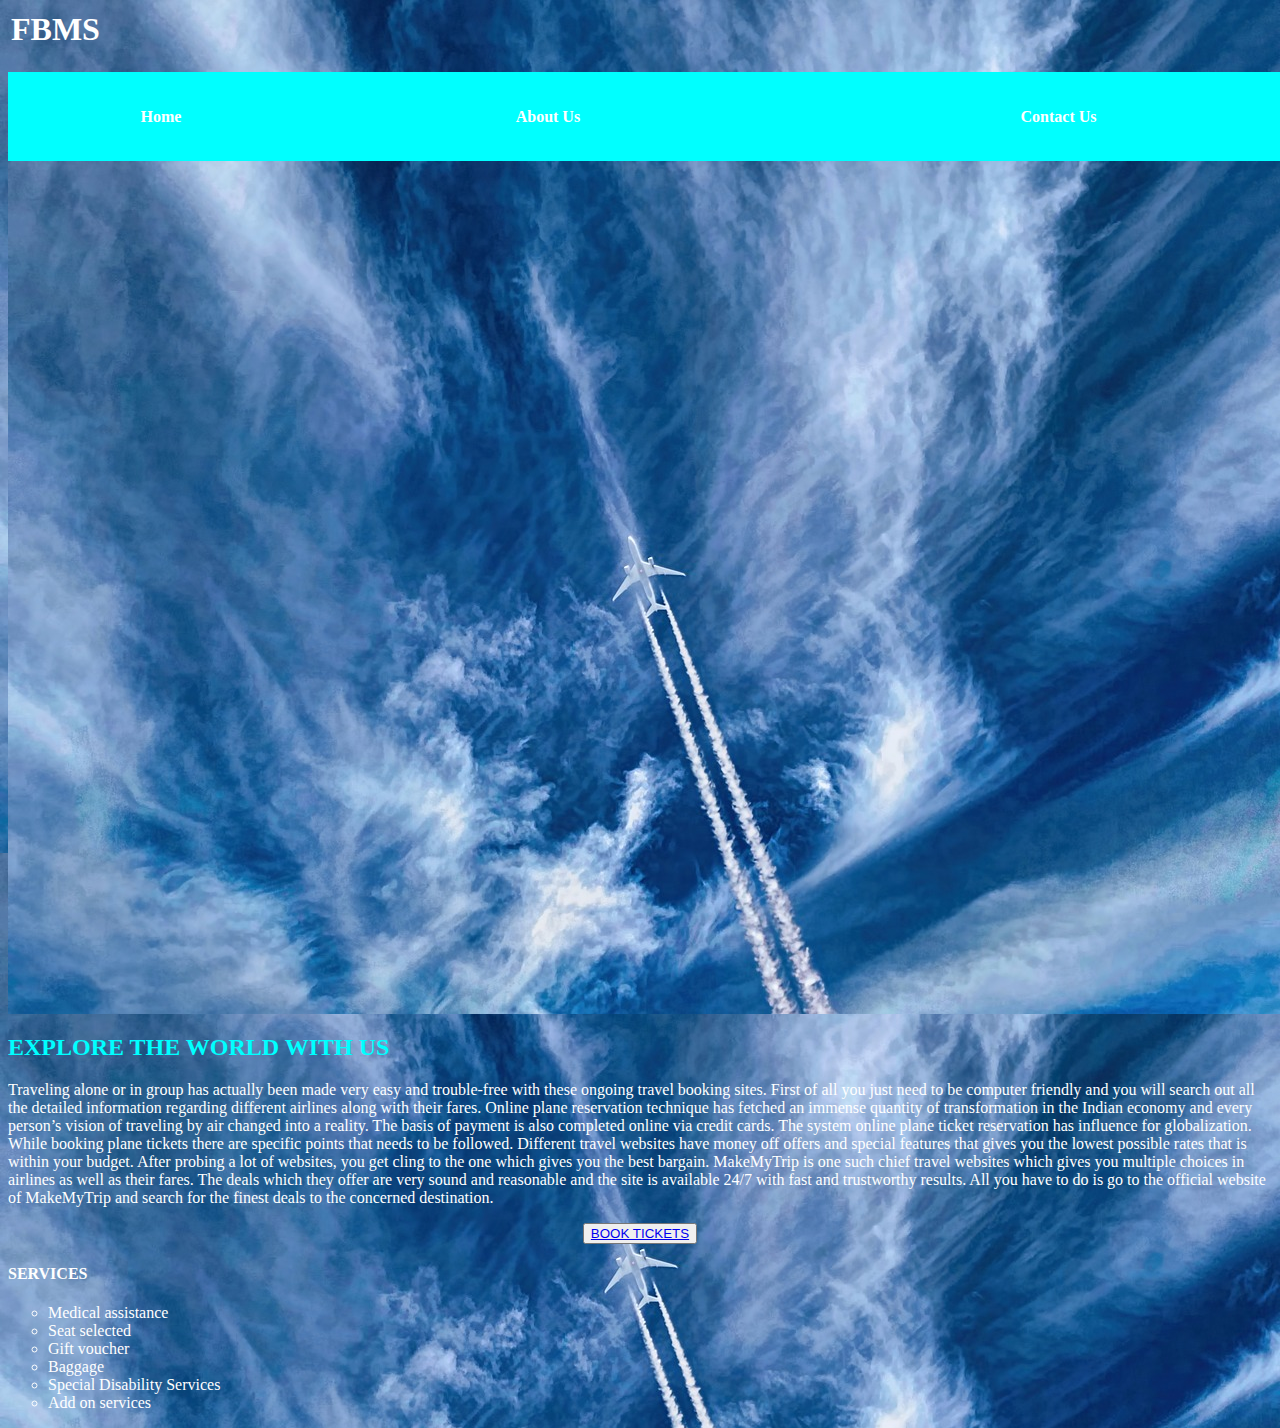
<file: index.html>
<html>
    <head>
        <title>Flight Booking Management Service</title>
    </head>
    <body background="images/img5.jpg">
        <table>
            <th>
                <!-- <img src="images/img1.jpg" alt="logo" height="30" width="30'> -->
                <h1 style="color:white">FBMS</h1>
            </th>
        </table>
        <table bgcolor="aqua" height="10%" width="105%" >
            <tr style="color:white;">
                <th> Home </th>
                <th> About Us </th>
                <th> Contact Us </th>
             </tr>
       </table>
       <img src="images/img5.jpg"> 
       <h2 style="color:aqua">EXPLORE THE WORLD WITH US</h2>
       <p style="color:white">
        Traveling alone or in group has actually been made very easy and trouble-free with these ongoing travel booking sites. First of all you just need to be computer friendly and you will search out all the detailed information regarding different airlines along with their fares. Online plane reservation technique has fetched an immense quantity of transformation in the Indian economy and every person’s vision of traveling by air changed into a reality. The basis of payment is also completed online via credit cards.

        The system online plane ticket reservation has influence for globalization. While booking plane tickets there are specific points that needs to be followed. Different travel websites have money off offers and special features that gives you the lowest possible rates that is within your budget. After probing a lot of websites, you get cling to the one which gives you the best bargain.

        MakeMyTrip is one such chief travel websites which gives you multiple choices in airlines as well as their fares. The deals which they offer are very sound and reasonable and the site is available 24/7 with fast and trustworthy results. All you have to do is go to the official website of MakeMyTrip and search for the finest deals to the concerned destination.
       </p>
       <center>
       <button><a href="Booking.html" title="Booking Link">BOOK TICKETS</a></button>
       </center>


       <h4 style="color:white">SERVICES</h4>
        <ul type="circle" style="color:white">
            <li>Medical assistance </li>
            <li> Seat selected</li>
            <li> Gift voucher</li>
            <li>Baggage </li>
            <li> Special Disability Services</li>
            <li>Add on services</li>
        </ul>
    
    </body>
</html>
</file>
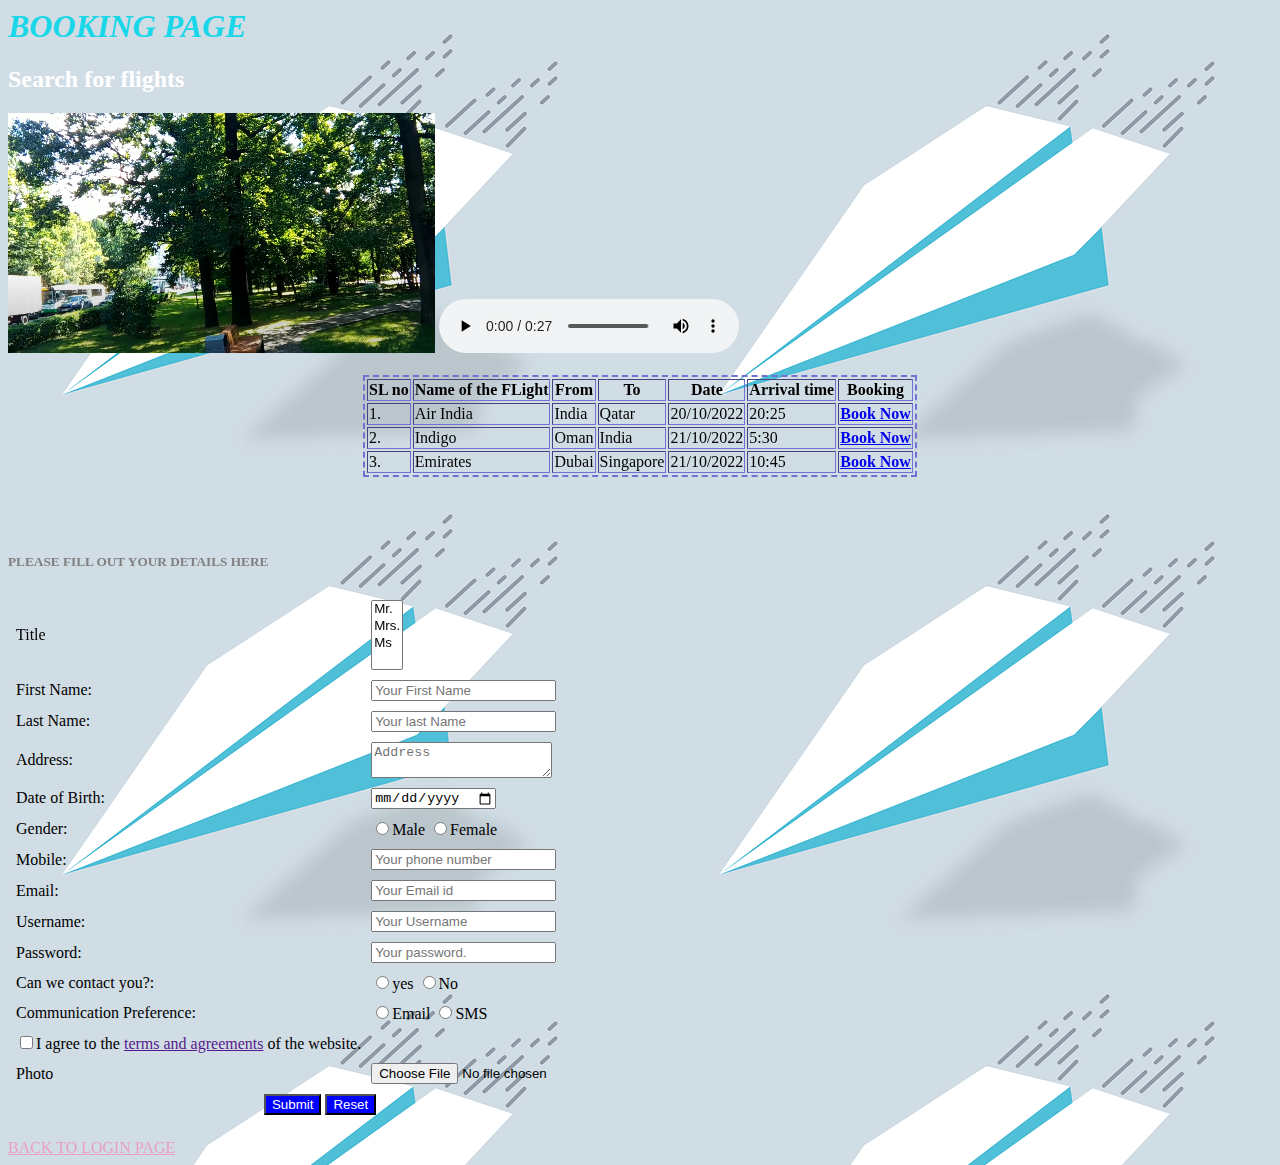
<file: booking.html>
<html>
    <head>
        <title>Flight Booking Page</title>
        <!-- <link href="./css/styles.css" type="text/css" rel="stylesheet"/> -->
        <link href="./css/main.css" type="text/css" rel="stylesheet"/>
        <!-- <style type="text/css">
            label{                  
                font-weight: bold; 
                color: purple;
            }
            .tab1{
                border: 5px solid red;
                background-color: greenyellow;
            }
            #lastName{
                color: blueviolet;
            }
            body > p{
                font-style: italic;
            }
        </style> -->
    </head>
    <body  background="images/img3.webp">
        <h1 style="color:rgb(25, 215, 232)">BOOKING PAGE</h1>
        <h2 style="color:white">Search for flights</h2>
        <video width=""320" height="240" controls autoplay muted>
            <source src="videos/sample.mp4" type=""video/mp4">
        </video>

        <audio controls autoplay>
            <source src="audios/samaudio.mp3" type="audio/mpeg">
            <source src="" type="audio/ogg">
        </audio>

        <br>
        <br>
        <table  class="parent" cell padding="10" border="3" align="center">
            <tr>
                <th>SL no</th>
                <th>Name of the FLight</th>
                <th>From</th>
                <th>To</th>
                <th>Date</th>
                <th>Arrival time</th>
                <th>Booking</th>
            </tr>
            <tr>
                <td>1.</td>
                <td>Air India</td>
                <td>India</td>
                <td>Qatar</td>
                <td>20/10/2022</td>
                <td>20:25</td>
                <th><a href="bookNow.html">Book Now</a></th>
            </tr> 
            <tr>
                <td>2.</td>
                <td>Indigo</td>
                <td>Oman</td>
                <td>India</td>
                <td>21/10/2022</td>
                <td>5:30</td>
                <th><a href="bookNow.html">Book Now</a></th>
            </tr> 
            <tr>
                <td>3.</td>
                <td>Emirates</td>
                <td>Dubai</td>
                <td>Singapore</td>
                <td>21/10/2022</td>
                <td>10:45</td>
                <th><a href="bookNow.html">Book Now</a></th>
            </tr> 
        </table>


        <br>
        <br>
        <br>


    <h5 style="color:grey">PLEASE FILL OUT YOUR DETAILS HERE</h5>
    
        <!-- form -->
        <form action="print.html" method="POST">
            <table cellspacing="6" cellpadding="2">
                <tr>
                    <td>
                        <label for="title">Title</label>
                    </td>
                    <td>
                        <select name="title" id="title" multiple>
                            <option value="1" >Mr.</option>
                            <option value="2" >Mrs.</option>
                            <option value="3" >Ms</option>
                         </select>
                    </td>
                </tr>
               
                <tr>
                    <td>
                        <label for="first name">First Name:</label>
                    </td>
                    <td>
                        <input  type="text" id="firstName" name="firstName"  placeholder="Your First Name"/>
                    </td>
                </tr>

                <tr>
                    <td>
                        <label for="last name">Last Name:</label>
                    </td>
                    <td>
                        <input  type="text" id="lastName" name="lastName"  placeholder="Your last Name">
                    </td>
                </tr>

                <tr>
                    <td>
                        <label for="Address">Address:</label>
                    </td>
                    <td>
                        <textarea id="address" name="address"  placeholder="Address" row="6" cols="20"></textarea>
                    </td>
                </tr>

                <tr>
                    <td>
                        <label for="dob">Date of Birth:</label>
                    </td>
                    <td>
                        <input  type="date" id="dob" name="dob"  placeholder="Your date of birth"/>
                    </td>
                </tr>

                <tr>
                    <td>
                        <label for="gender">Gender:</label>
                    </td>
                    <td>
                        <input  type="radio" id="male" name="gender"   value="1"/>Male
                        <input  type="radio" id="female" name="gender"  value="2"/>Female
                    </td>
                </tr>
                
                <tr>
                    <td>
                        <label for="mobile">Mobile:</label>
                    </td>
                    <td>
                        <input  type="text" id="mobile" name="mobile"  placeholder="Your phone number"/>
                    </td>
                </tr>

                <tr>
                    <td>
                        <label for="email">Email:</label>
                    </td>
                    <td>
                        <input  type="email" id="email" name="email"  placeholder="Your Email id"/>
                    </td>
                </tr>

                <tr>
                    <td>
                        <label for="userName">Username:</label>
                    </td>
                    <td>
                        <input  type="text" id="userName" name="userName"  placeholder="Your Username"/>
                    </td>
                </tr>

                <tr>
                    <td>
                        <label for="password">Password:</label>
                    </td>
                    <td>
                        <input  type="password" id="password" name="password"  placeholder="Your password."/>
                    </td>
                </tr>

                <tr>
                    <td>
                        <label for="contactYou">Can we contact you?:</label>
                    </td>
                    <td>
                        <input  type="radio" id="yes" name="contactYou"   value="1"/>yes
                        <input  type="radio" id="no" name="contactYou"  value="2"/>No
                    </td>
                </tr>

                <tr>
                    <td>
                        <label for="communication">Communication Preference:</label>
                    </td>
                    <td>
                        <input  type="radio" id="email" name="communication"   value="1"/>Email
                        <input  type="radio" id="sms" name="communication"  value="2"/>SMS
                    </td>
                </tr>

                <tr>
                    <td>
                        <input  type="checkbox" id="agree" name="agree"   value="1" aria-colspan="2"/>I agree to the <a href="">terms and agreements</a> of the website.
                    </td>
                </tr>

                <tr>
                    <td>
                        <label for="photo">Photo</label>
                    </td>
                    <td>
                        <input type="file" id="photofile" name="photofile" accept="image/*,*.pdf"/>
                    </td>
                </tr>

                <tr>
                    <td align="center" colspan="2">
                        <input type="submit" onClick="javascript:saveData();"  id="submit" name="submit" value="Submit" style="background-color:blue; color:white"; />
                        <input type="reset" id="reset" value="Reset" style="background-color:blue; color:white";/>
                    </td>
                </tr>




                
            </table>
            <!-- <button style="background-color:blue; color:white;">Submit</button>
            <button style="background-color:blue; color:white;">Reset</button> -->
        </form>

<!--Booking from end-->
<script>
    function saveData(){
        //alert("hi");
        var firstName=document.getElementById('firstName').value;
        var lastName=document.getElementById('lastName').value;
        var address=document.getElementById('address').value;

        localStorage.setItem("firstName",firstName);
        localStorage.setItem("lastName",lastName);
        localStorage.setItem("address",address);

    }
</script>
            
        
        <a href="index.html" style="color:rgb(233, 159, 201)" > BACK TO LOGIN PAGE</a>
    </body>
</html>
</file>
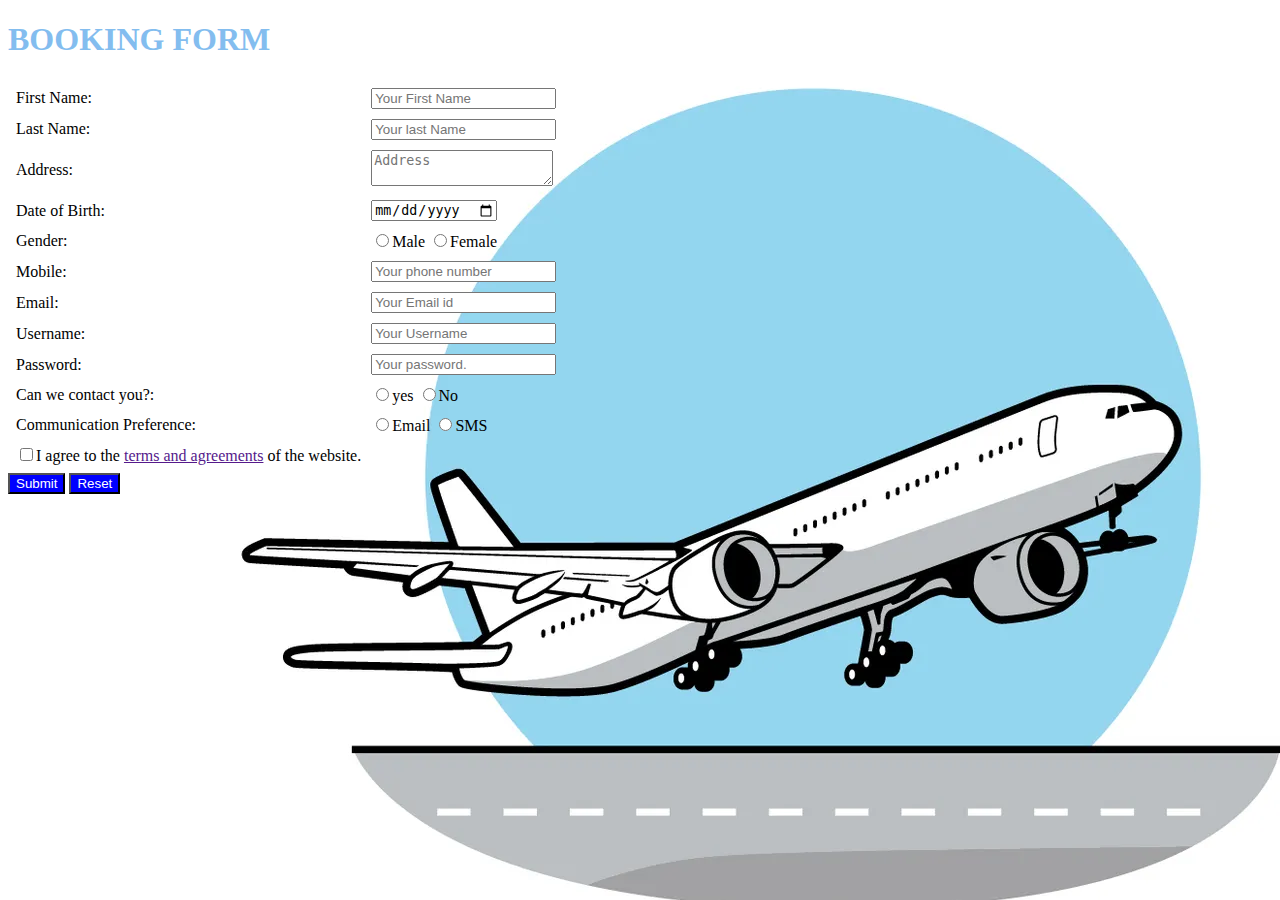
<file: bookNow.html>
<!DOCTYPE html>
<html lang="en">
<head>
    <meta charset="UTF-8">
    <meta http-equiv="X-UA-Compatible" content="IE=edge">
    <meta name="viewport" content="width=device-width, initial-scale=1.0">
    <title></title>
</head>
<body background="images/img1.jpg">
    <h1 style="color:rgb(131, 189, 239)">BOOKING FORM</h1>
     <!-- form -->
     <form action="print.html" method="POST">
        <table cellspacing="6" cellpadding="2">
            <tr>
                <td>
                    <label for="first name">First Name:</label>
                </td>
                <td>
                    <input  type="text" id="firstName" name="firstName"  placeholder="Your First Name"/>
                </td>
            </tr>

            <tr>
                <td>
                    <label for="last name">Last Name:</label>
                </td>
                <td>
                    <input  type="text" id="lastName" name="lastName"  placeholder="Your last Name">
                </td>
            </tr>

            <tr>
                <td>
                    <label for="Address">Address:</label>
                </td>
                <td>
                    <textarea id="address" name="address"  placeholder="Address" row="6" cols="20"></textarea>
                </td>
            </tr>

            <tr>
                <td>
                    <label for="dob">Date of Birth:</label>
                </td>
                <td>
                    <input  type="date" id="dob" name="dob"  placeholder="Your date of birth"/>
                </td>
            </tr>

            <tr>
                <td>
                    <label for="gender">Gender:</label>
                </td>
                <td>
                    <input  type="radio" id="male" name="gender"   value="1"/>Male
                    <input  type="radio" id="female" name="gender"  value="2"/>Female
                </td>
            </tr>
            
            <tr>
                <td>
                    <label for="mobile">Mobile:</label>
                </td>
                <td>
                    <input  type="tel" id="mobile" name="mobile"  placeholder="Your phone number"/>
                </td>
            </tr>

            <tr>
                <td>
                    <label for="email">Email:</label>
                </td>
                <td>
                    <input  type="email" id="email" name="email"  placeholder="Your Email id"/>
                </td>
            </tr>

            <tr>
                <td>
                    <label for="userName">Username:</label>
                </td>
                <td>
                    <input  type="text" id="userName" name="userName"  placeholder="Your Username"/>
                </td>
            </tr>

            <tr>
                <td>
                    <label for="password">Password:</label>
                </td>
                <td>
                    <input  type="password" id="password" name="password"  placeholder="Your password."/>
                </td>
            </tr>


            <tr>
                <td>
                    <label for="contactYou">Can we contact you?:</label>
                </td>
                <td>
                    <input  type="radio" id="yes" name="contactYou"   value="1"/>yes
                    <input  type="radio" id="no" name="contactYou"  value="2"/>No
                </td>
            </tr>

            <tr>
                <td>
                    <label for="communication">Communication Preference:</label>
                </td>
                <td>
                    <input  type="radio" id="email" name="communication"   value="1"/>Email
                    <input  type="radio" id="sms" name="communication"  value="2"/>SMS
                </td>
            </tr>

            <tr>
                <td>
                    <input  type="checkbox" id="agree" name="agree"   value="1"/>I agree to the <a href="">terms and agreements</a> of the website.
                </td>
            </tr>


            
        </table>
        <button style="background-color:blue; color:white;">Submit</button>
        <button style="background-color:blue; color:white;">Reset</button>
    </form>
    

</body>
</html>
</file>
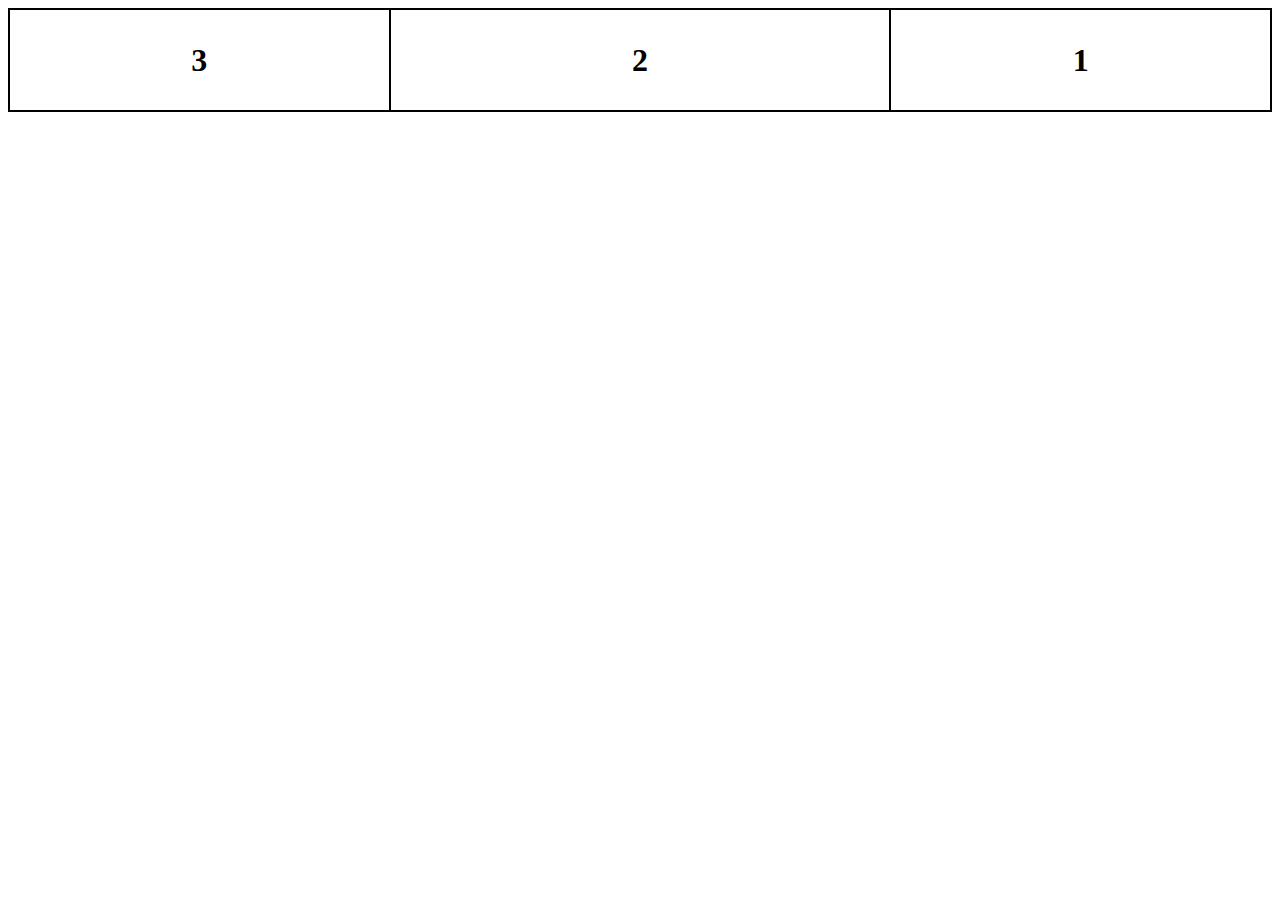
<file: flex.html>
<html>
    <head>
        <link rel="stylesheet" href="css/flex.css" type="text/css"/>
    </head>
    <body>
        <div class ="container">
            <div class ="item">1</div>
            <div class ="item item2">2</div>
            <div class ="item">3</div>
        </div>
    </body>
</html>
</file>
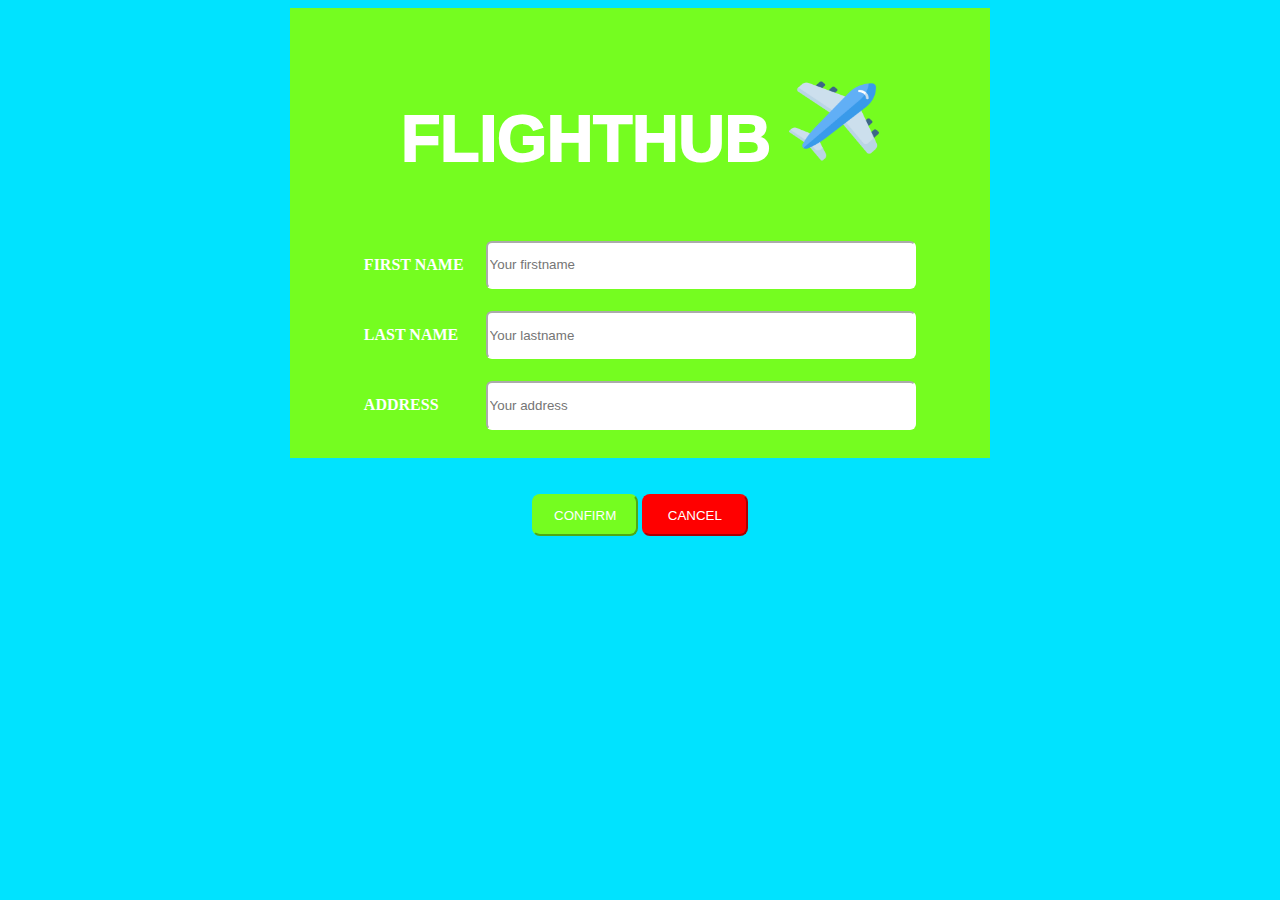
<file: flighthub.html>
<!DOCTYPE html>
<html lang="en">
<head>
    <meta charset="UTF-8">
    <meta http-equiv="X-UA-Compatible" content="IE=edge">
    <meta name="viewport" content="width=device-width, initial-scale=1.0">
    <title>Document</title>
</head>
<body bgcolor="#00e3ff">
    <center>
        <div style="background-color: rgb(117,253,32); width:700px; height:450px">
            <table  cellpadding="10" align="centre">
                <center>
                    <br>
                    <b>
                            <tr>
                                <td colspan="2" align="center">
                                    <h1 style="color:white;
                                    font-style: bold;
                                    font-weight:1000; 
                                    font-size: 4em;
                                    font-family: Verdana, Geneva, Tahoma, sans-serif;">
                                    FLIGHTHUB                                    <img src="images/plane.png" height="80px" width="90px">
                                </h1>
                                
                                    
                                </td>
                            </tr>

                            <tr>
                                    <td>
                                        <label for="firstName" style="color:white; "><b>FIRST NAME</b></label>
                                    </td>

                                    <td>
                                        <input type="textbox" id="firstName" placeholder="Your firstname" 
                                        style="border-color: white;
                                        border-radius: 6px;
                                        color:rgb(117,253,32);
                                        width:60ex; 
                                        height:6ex;">
                                        </input>
                                    </td>
                                </tr>

                                <tr>
                                    <td>
                                        <label for="lastName" style="color:white"><b>LAST NAME</b></label>
                                    </td>
                                    <td>
                                        <input type="textbox" id="lastName" placeholder="Your lastname" 
                                        style="border-color: white;
                                        border-radius: 6px;
                                        color:rgb(117,253,32);
                                        width:60ex; 
                                        height:6ex;">
                                        </input>
                                    </td>
                                </tr>
                                <tr>
                                    <td>
                                        <label for="address" style="color:white"><b>ADDRESS</b></label>
                                    </td>
                                    <td>
                                    <input type="textarea" id="address" placeholder="Your address" 
                                    style="border-color: white;
                                    border-radius: 6px;
                                    color:greenyellow;
                                    width:60ex; 
                                    height:6ex;">
                                    </input>
                                    </td>
                                </tr>
                        </center>
            </table>
    </div>
    </center>
    <br>
    <br> 
    <center>
        <button 
        style="background-color: rgb(117,253,32); 
        border-radius: 8px; 
        border-color:rgb(117,253,32); 
        width:15ex; 
        height:6ex"  >
        <a style="color:white" >CONFIRM</a></button>

        <button 
        style="background-color: red; 
        border-radius: 8px; 
        border-color:red; 
        width:15ex; 
        height:6ex"  >
        <a style="color: white" >CANCEL</a></button>
        
    </center>

</body>
</html>
</file>
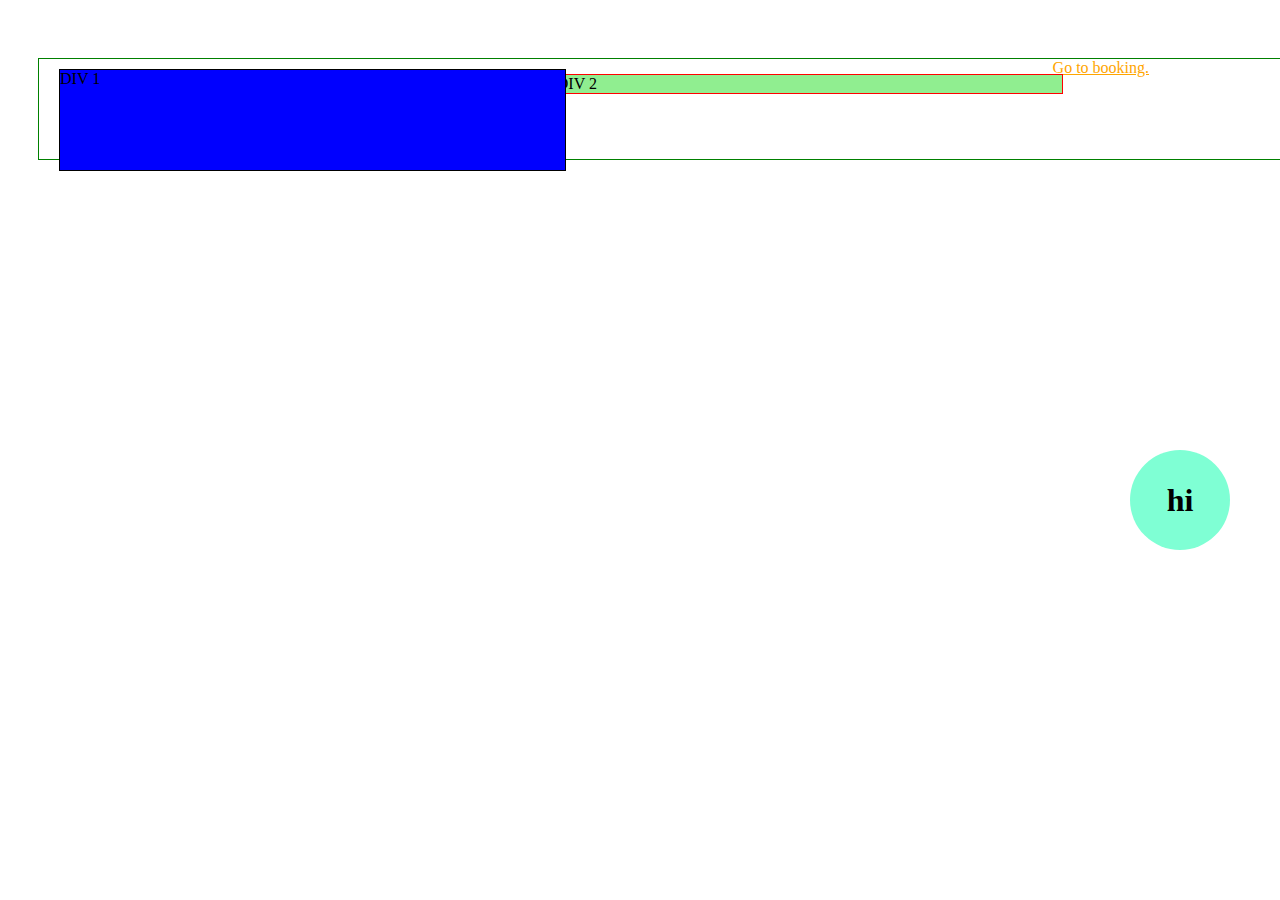
<file: layouts.html>
<html>
    <head>
        <title>Layout</title>
        <link href="./css/layout.css" type="text/css"  rel="stylesheet">
    </head>

    <body>
        <div class="container">
            <div class="left-div">
                DIV 1
            </div>
            <div class="right-div">
                DIV 2
            </div>
            <div >
                <a href="booking.html">Go to booking.</a>
            </div>
            <div class="float-btn">
               hi
            </div>
            
            <ul>
                <li>1</li>
                <li>2</li>
                <li>3</li>
                <li>4</li>
            </ul>

            
        </div>
    </body>
</html>
</file>
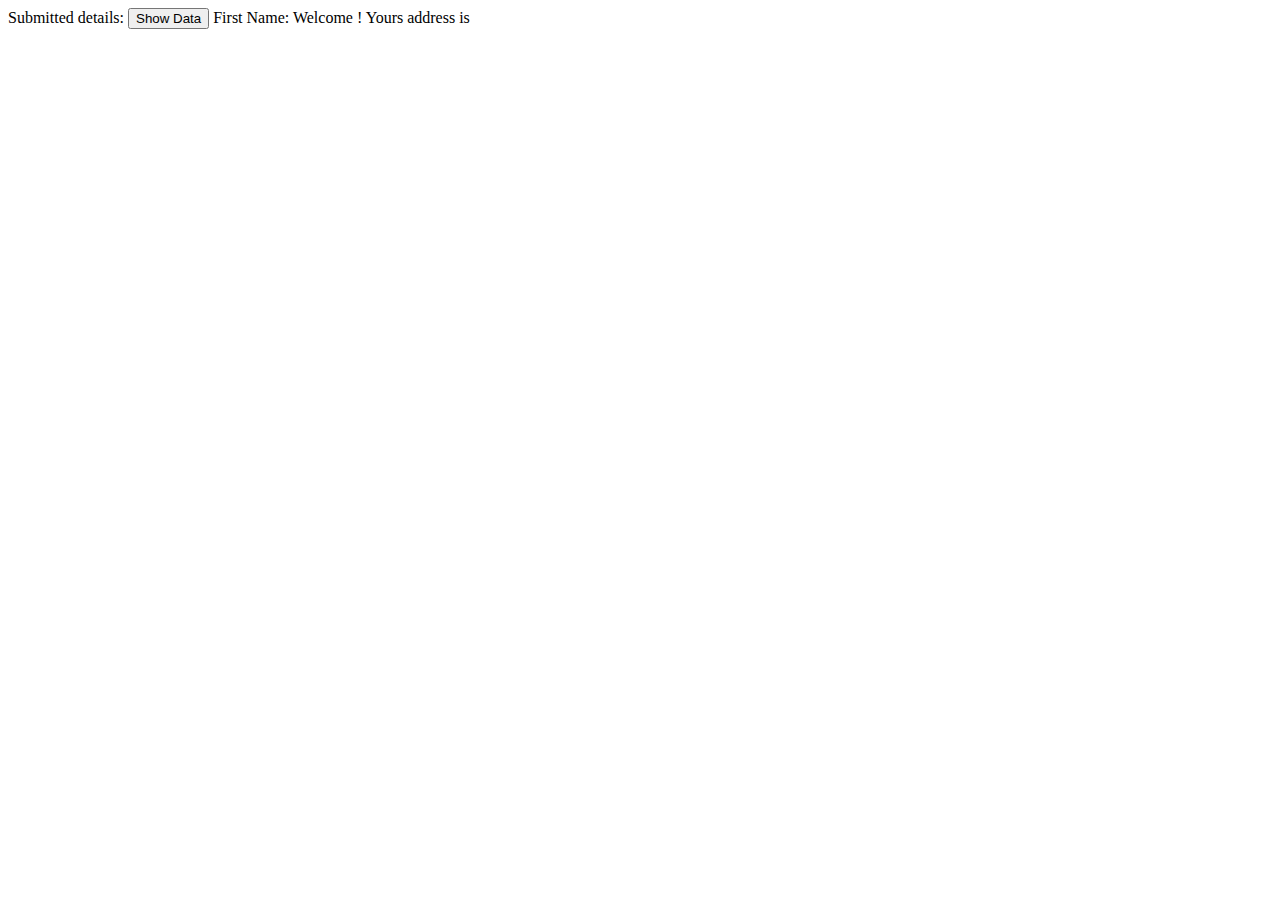
<file: print.html>
<!DOCTYPE html>
<html lang="en">
<head>
    <meta charset="UTF-8">
    <meta http-equiv="X-UA-Compatible" content="IE=edge">
    <meta name="viewport" content="width=device-width, initial-scale=1.0">
    <title>Print</title>
</head>
<body>
    Submitted details:
        <input type="button" name="btnShow" value="Show Data"  onClick="javascript:showData();"/>
        First Name:<label id="firstName"></label>

        Welcome <span id="firstName"></span>! Yours address is <span id="address"></span>
        <script>
            function showData(){
                //var submittedData=lacalStorage.getItem('formData');
                var firstName = localStorage.getItem('firstName');
                var lastName = localStorage.getItem('lastName');
                var address = localStorage.getItem('address');
                console.log(firstName);
                document.getElementById('firstName').innerHTML = firstName+""+lastName;
                document.getElementById('address').innerHTML = address;
              //  document.getElementById('lblFirstName').innerHTML = firstName;


            }
        </script>
    
</body>
</html>
</file>
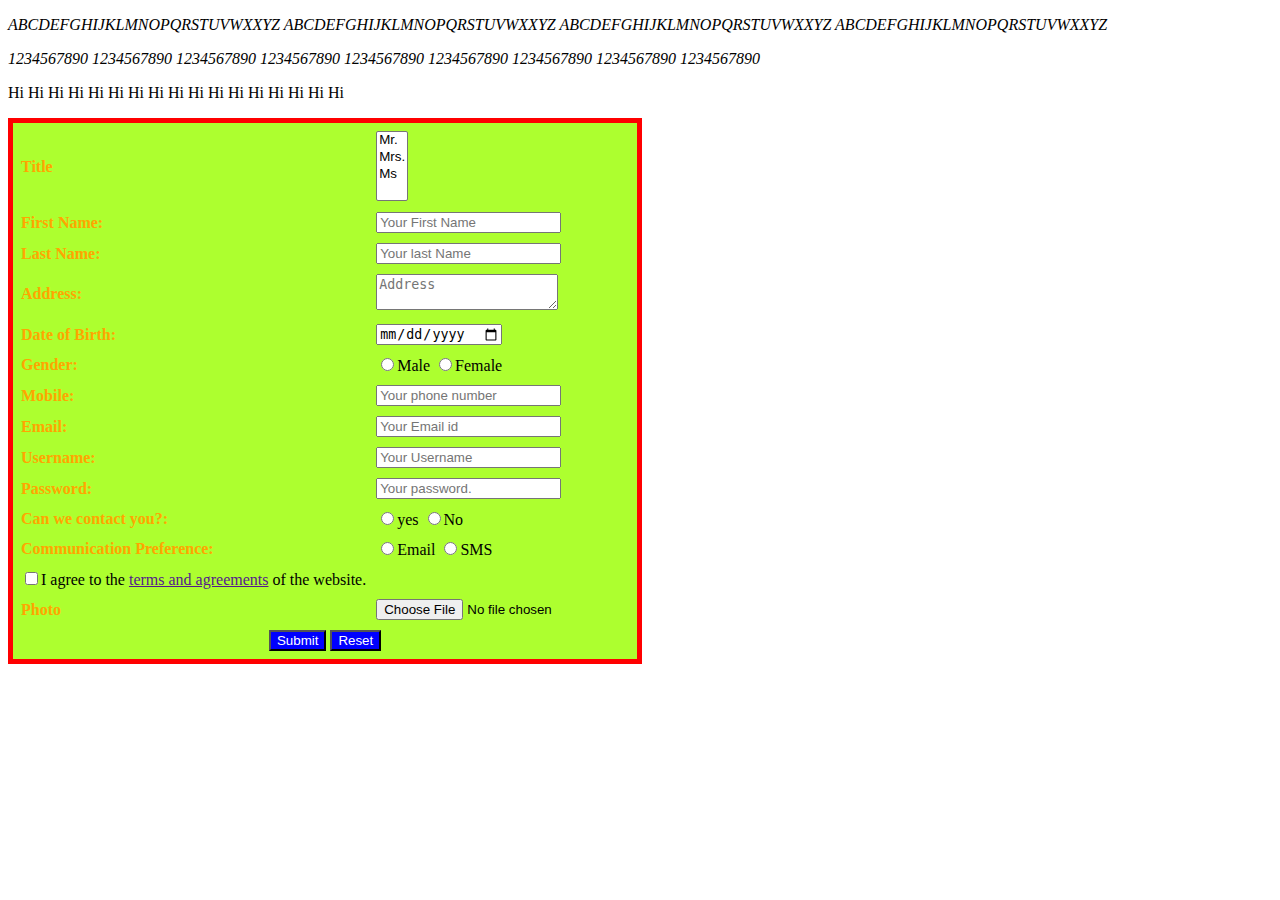
<file: sampleinternal.html>
<!DOCTYPE html>
<html lang="en">
<head>
    <meta charset="UTF-8">
    <meta http-equiv="X-UA-Compatible" content="IE=edge">
    <meta name="viewport" content="width=device-width, initial-scale=1.0">
    <title>Sample Internal </title>
    <link href="./css/main1.css" type="text/css" rel="stylesheet">
    <!-- <style type="text/css">
        label{                  
            font-weight: bold; 
            color: purple;
        }
        .tab1{
            border: 5px solid red;
            background-color: greenyellow;
        }
        #lastName{
            color: blueviolet;
        }
        body > p{
            font-style: italic;
        }
    </style> -->
</head>
<body>
    <p>
        ABCDEFGHIJKLMNOPQRSTUVWXXYZ  ABCDEFGHIJKLMNOPQRSTUVWXXYZ ABCDEFGHIJKLMNOPQRSTUVWXXYZ  ABCDEFGHIJKLMNOPQRSTUVWXXYZ
    </p>
    <p>
        1234567890 1234567890  1234567890  1234567890  1234567890  1234567890  1234567890  1234567890  1234567890 
    </p>
    <div>
        <p>
            Hi Hi Hi Hi Hi Hi  Hi  Hi  Hi  Hi  Hi  Hi Hi  Hi  Hi  Hi  Hi  
        </p>
    </div>
     <!-- form -->
     <form action="print.html" method="POST">
        <table  class="tab1" cellspacing="6" cellpadding="2">
            <tr>
                <td>
                    <label for="title">Title</label>
                </td>
                <td>
                    <select name="title" id="title" multiple>
                        <option value="1" >Mr.</option>
                        <option value="2" >Mrs.</option>
                        <option value="3" >Ms</option>
                     </select>
                </td>
            </tr>
           
            <tr>
                <td>
                    <label for="first name">First Name:</label>
                </td>
                <td>
                    <input  type="text" id="firstName" name="firstName"  placeholder="Your First Name"/>
                </td>
            </tr>

            <tr>
                <td>
                    <label for="last name">Last Name:</label>
                </td>
                <td>
                    <input  type="text" id="lastName" name="lastName"  placeholder="Your last Name">
                </td>
            </tr>

            <tr>
                <td>
                    <label for="Address">Address:</label>
                </td>
                <td>
                    <textarea id="address" name="address"  placeholder="Address" row="6" cols="20"></textarea>
                </td>
            </tr>

            <tr>
                <td>
                    <label for="dob">Date of Birth:</label>
                </td>
                <td>
                    <input  type="date" id="dob" name="dob"  placeholder="Your date of birth"/>
                </td>
            </tr>

            <tr>
                <td>
                    <label for="gender">Gender:</label>
                </td>
                <td>
                    <input  type="radio" id="male" name="gender"   value="1"/>Male
                    <input  type="radio" id="female" name="gender"  value="2"/>Female
                </td>
            </tr>
            
            <tr>
                <td>
                    <label for="mobile">Mobile:</label>
                </td>
                <td>
                    <input  type="text" id="mobile" name="mobile"  placeholder="Your phone number"/>
                </td>
            </tr>

            <tr>
                <td>
                    <label for="email">Email:</label>
                </td>
                <td>
                    <input  type="email" id="email" name="email"  placeholder="Your Email id"/>
                </td>
            </tr>

            <tr>
                <td>
                    <label for="userName">Username:</label>
                </td>
                <td>
                    <input  type="text" id="userName" name="userName"  placeholder="Your Username"/>
                </td>
            </tr>

            <tr>
                <td>
                    <label for="password">Password:</label>
                </td>
                <td>
                    <input  type="password" id="password" name="password"  placeholder="Your password."/>
                </td>
            </tr>

            <tr>
                <td>
                    <label for="contactYou">Can we contact you?:</label>
                </td>
                <td>
                    <input  type="radio" id="yes" name="contactYou"   value="1"/>yes
                    <input  type="radio" id="no" name="contactYou"  value="2"/>No
                </td>
            </tr>

            <tr>
                <td>
                    <label for="communication">Communication Preference:</label>
                </td>
                <td>
                    <input  type="radio" id="email" name="communication"   value="1"/>Email
                    <input  type="radio" id="sms" name="communication"  value="2"/>SMS
                </td>
            </tr>

            <tr>
                <td>
                    <input  type="checkbox" id="agree" name="agree"   value="1" aria-colspan="2"/>I agree to the <a href="">terms and agreements</a> of the website.
                </td>
            </tr>

            <tr>
                <td>
                    <label for="photo">Photo</label>
                </td>
                <td>
                    <input type="file" id="photofile" name="photofile" accept="image/*,*.pdf"/>
                </td>
            </tr>

            <tr>
                <td align="center" colspan="2">
                    <input type="submit" onClick="javascript:saveData();"  id="submit" name="submit" value="Submit" style="background-color:blue; color:white"; />
                    <input type="reset" id="reset" value="Reset" style="background-color:blue; color:white";/>
                </td>
            </tr>




            
        </table>
        <!-- <button style="background-color:blue; color:white;">Submit</button>
        <button style="background-color:blue; color:white;">Reset</button> -->
    </form>
</body>
</html>
</file>
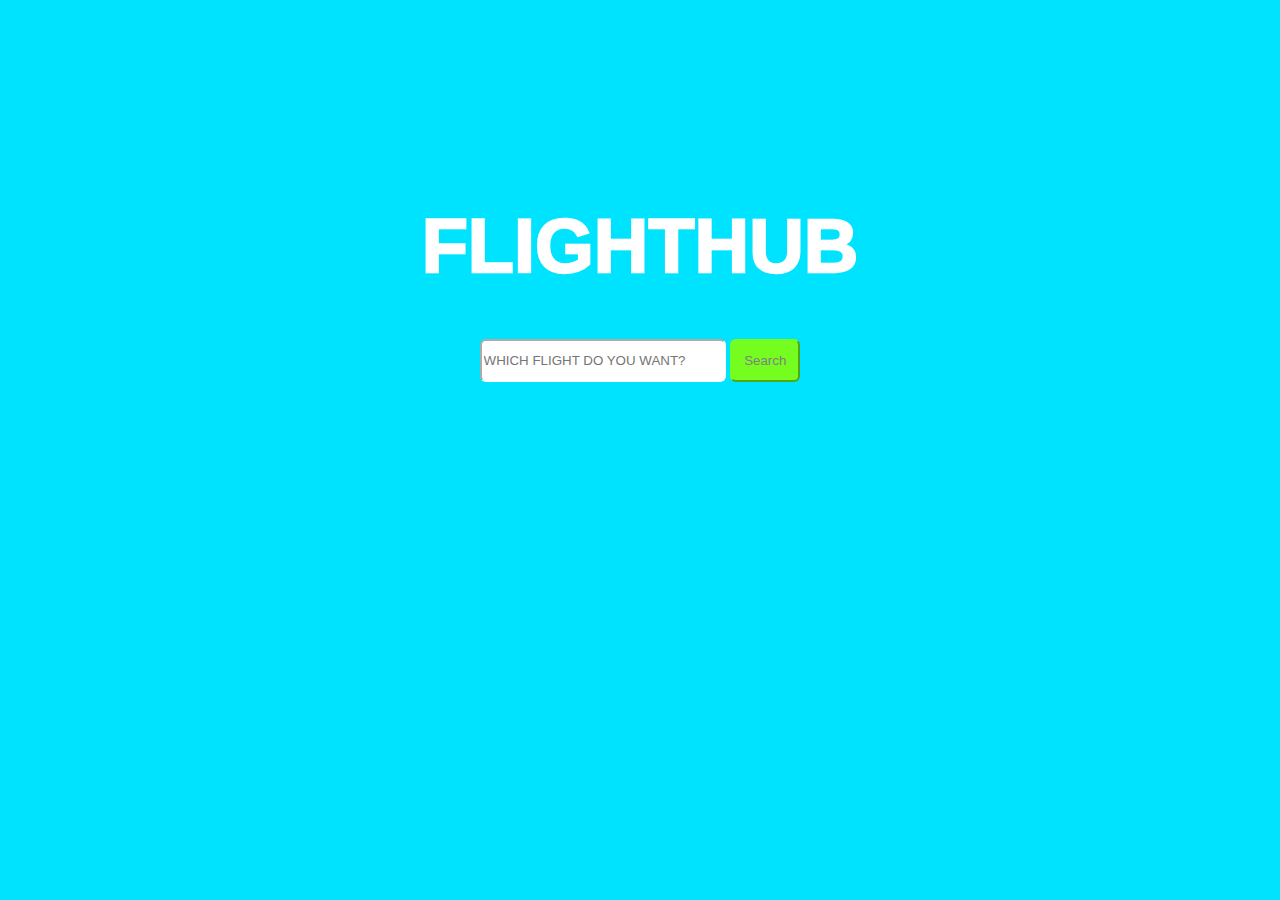
<file: search.html>
<html>
    <head>
        <title>Search Page</title>
    </head>
    <body bgcolor="#00e3ff">
        <center>
        <br>
        <br>
        <br>
        <br>
        <br>
        <br>
        <br>
        <br>
        <b>
           
                <h1 style="color:white;
                font-style: bold;
                font-weight:1000; 
                font-size: 2cm;
                font-family: Verdana, Geneva, Tahoma, sans-serif;">
                FLIGHTHUB</h1>
            </b>
            <input type="textbox" id="search" placeholder="WHICH FLIGHT DO YOU WANT?" 
                style="border-color: white;
                border-radius: 6px;
                color:greenyellow;
                width:35ex; 
                height:6ex;">
            </input>
            <button 
            style="background-color: rgb(117,253,32); 
            border-radius: 6px; 
            border-color:rgb(117,253,32); 
            width:10ex; 
            height:6ex"  >
            <a style="color:grey" >Search</a></button>
    
        </center>
    </body>
</html>
</file>
<file: css/main.css>
h1{
    font-style: italic;
}

.parent{
    border: 2px dashed rgb(113, 113, 211);
    padding:10 px:0%
}
</file>
<file: css/flex.css>
div{
    border : 1px solid black;
    height : 100px;
}

.container{
    height: fit-content;
    display: flex;
    flex-direction: row-reverse;
    justify-content: space-evenly;
}

.item{
    width : 30%;
    text-align: center;
    line-height: 100px;
    font-weight: bold;
    font-size: 24pt;
    flex-grow: 0;
}

.item2{
    flex-grow: 1;
}
</file>
<file: css/layout.css>
.left-div{
    border: 1px solid black;
    background-color: blue;
    position: relative;
    top: 10px;
    left: 20px;
    width: 40%;
    float: left;
    z-index: 50;
}

.left-div:hover{
    background-color:aqua;
    color: black;
}

a:link{
    color: orange;
    text-decoration: null;
}

a:visited{
    color: green;
}

a:hover{
    color:aqua;
}

.right-div{
    position: relative;
    background-color: lightgreen;
    border: 1px solid red;
    top: 15px;
    left: 10px;
    width: 40%;
    float: left;
    z-index: 10;
}

.container{
    position: relative;
    border: 1px solid  green;
    top: 50px;
    left: 30px;
    height: 100px;
}

.float-btn{
    position: fixed;
    top: 50%;
    right: 50px;
    width: 100px;
    height: 100px;
    border-radius: 50%;
    background-color: aquamarine;
    font-size: 24pt;
    font-weight: bold;
    line-height: 100px;
    text-align: center;
}

li:first-child{
    font-weight: bold;
}

.container div:first-child{
    height: 100px;
}

input:focus{
    border: 1px solid  orange;
    background-color: beige;
}
</file>
<file: css/main1.css>
label{                  
        font-weight: bold; 
        color: orange;
    }
    .tab1{
        border: 5px solid red;
        background-color: greenyellow;
    }
    #lastName{
        color: blueviolet;
    }
    body > p{
        font-style: italic;
    }
</file>
